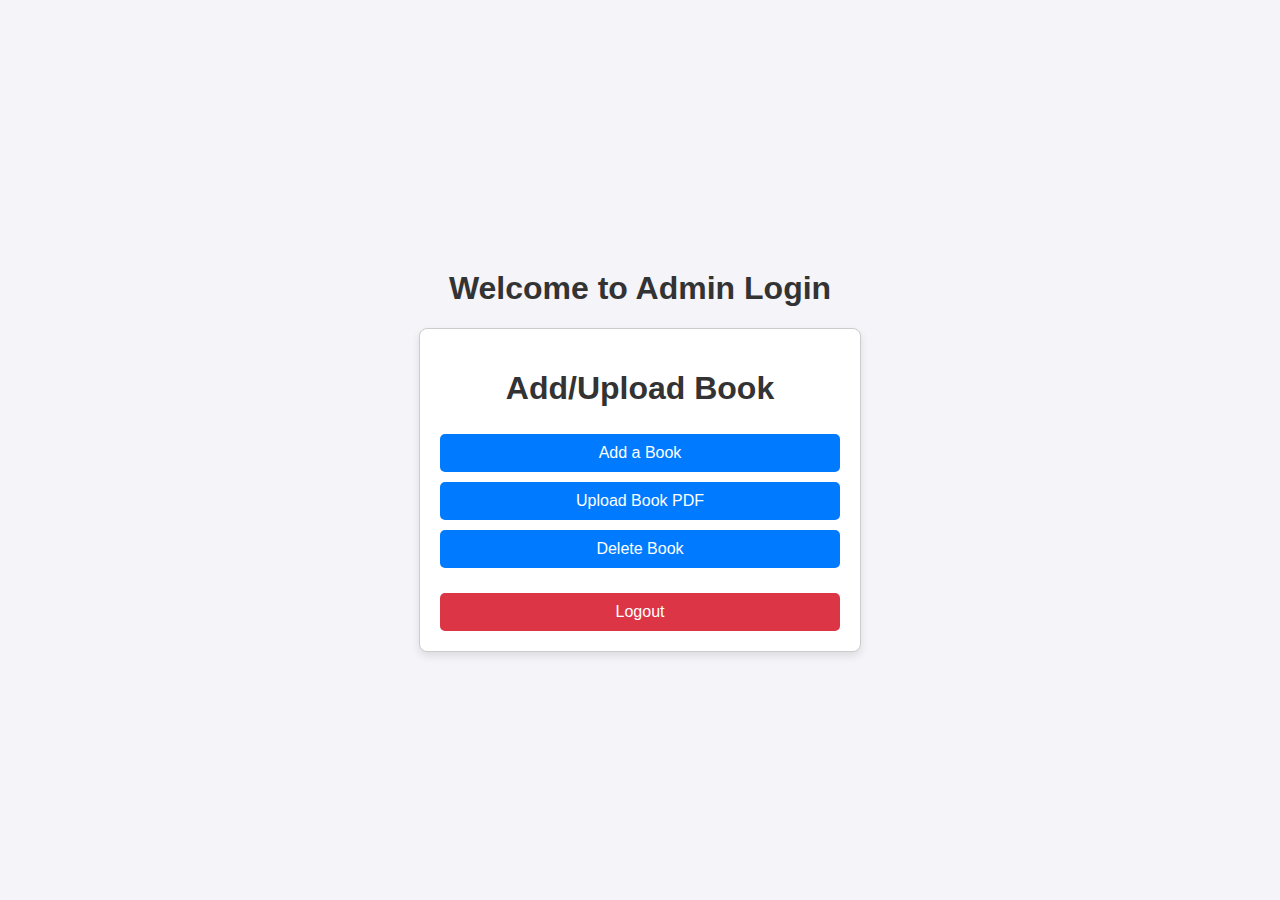
<file: templates/admin_choice.html>
<!DOCTYPE html>
<html lang="en">
<head>
    <meta charset="UTF-8">
    <meta name="viewport" content="width=device-width, initial-scale=1.0">
    <title>Add/Upload Book</title>
    <style>
        body {
            background-color: #f4f4f9; /* Very light gray background */
            font-family: 'Arial', sans-serif;
            margin: 0;
            padding: 20px;
            display: flex;
            flex-direction: column;
            align-items: center;
            justify-content: center;
            height: 100vh;
            box-sizing: border-box;
        }

        .container {
            border: 1px solid #ccc;
            padding: 20px;
            border-radius: 8px;
            background-color: white;
            box-shadow: 0 4px 8px rgba(0, 0, 0, 0.1);
            width: 80%;
            max-width: 400px;
        }

        h1 {
            color: #333;
            text-align: center;
        }

        .action-form {
            margin-top: 20px;
        }

        .action-button {
            background-color: #007BFF; /* Bootstrap blue */
            color: white;
            border: none;
            padding: 10px 20px;
            margin: 5px 0; /* Margin bottom for spacing */
            border-radius: 5px;
            cursor: pointer;
            font-size: 16px;
            width: 100%; /* Full width buttons */
        }

        .action-button:hover {
            background-color: #0056b3; /* Darker blue for hover effect */
        }

        .logout-link {
            display: block;
            background-color: #dc3545; /* Bootstrap red */
            color: white;
            padding: 10px 20px;
            margin-top: 20px;
            text-decoration: none;
            border-radius: 5px;
            text-align: center;
            width: 90%; /* Full width link */
        }

        .logout-link:hover {
            background-color: #c82333; /* Darker red for hover effect */
        }
    </style>
</head>
<body>
    <h1>Welcome to Admin Login</h1>
    <div class="container">
        <h1>Add/Upload Book</h1>
        <form action="/admin-choice" method="POST" class="action-form">
            <input type="submit" name="action" value="Add a Book" class="action-button">
            <input type="submit" name="action" value="Upload Book PDF" class="action-button">
            <input type="submit" name="action" value="Delete Book" class="action-button">
        </form>
        <a href="/logout" class="logout-link">Logout</a>
    </div>
</body>
</html>
</file>
